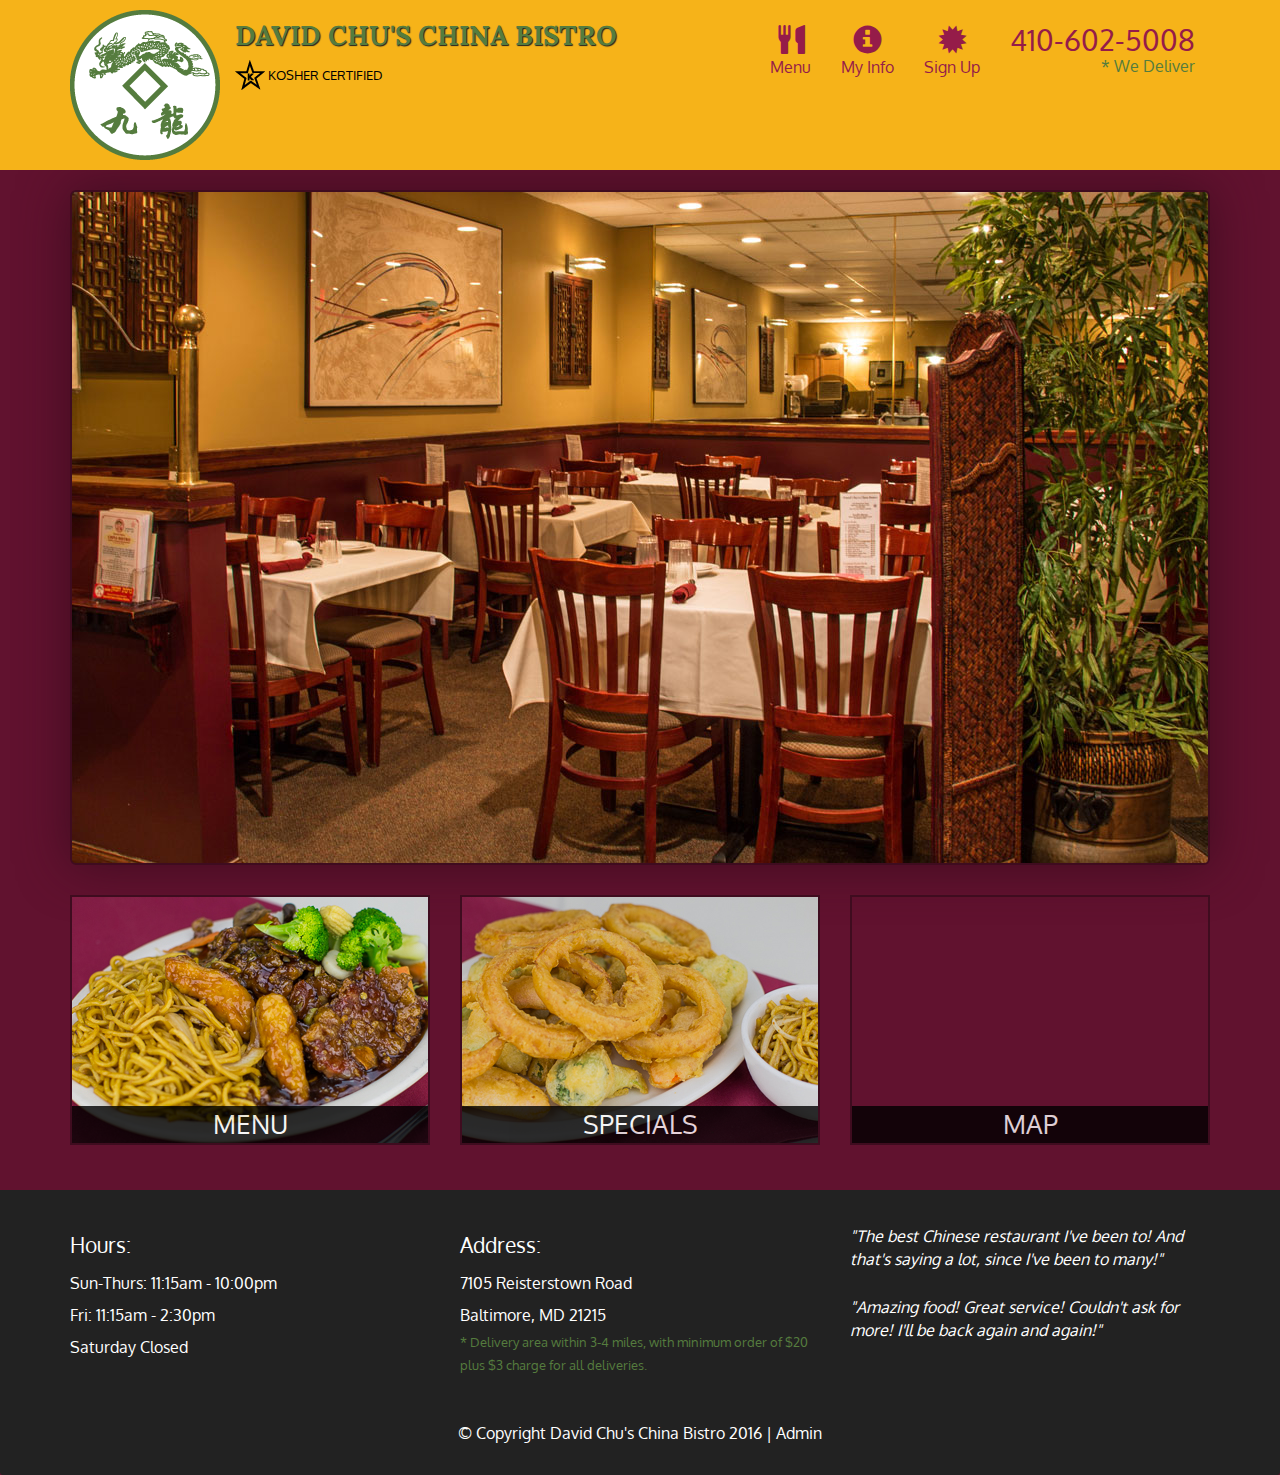
<file: index.html>
<!DOCTYPE html>
<html lang="en">
  <head>
    <meta charset="utf-8">
    <meta http-equiv="X-UA-Compatible" content="IE=edge">
    <meta name="viewport" content="width=device-width, initial-scale=1">
    <title>David Chu's China Bistro</title>
    <link href='https://fonts.googleapis.com/css?family=Oxygen:400,300,700' rel='stylesheet' type='text/css'>
    <link href='https://fonts.googleapis.com/css?family=Lora' rel='stylesheet' type='text/css'>
    <link rel="stylesheet" href="css/bootstrap.min.css">
    <link rel="stylesheet" href="css/restaurant.css">
    <link rel="stylesheet" href="css/common.css">
  </head>
  <body ng-app="restaurant" ng-strict-di>

    <!-- Fixed position loading indicator -->
    <loading class="loading-indicator"></loading>

    <header>
      <nav id="header-nav" class="navbar navbar-default">
        <div class="container">
          <div class="navbar-header">
            <a href="index.html" class="pull-left visible-md visible-lg">
              <div id="logo-img" alt="Logo image"></div>
            </a>

            <div class="navbar-brand">
              <a href="index.html"><h1>David Chu's China Bistro</h1></a>
              <p>
              <img src="images/star-k-logo.png" alt="Kosher certification">
              <span>Kosher Certified</span>
              </p>
            </div>

            <button id="navbarToggle" type="button" class="navbar-toggle collapsed" data-toggle="collapse" data-target="#collapsable-nav" aria-expanded="false">
              <span class="sr-only">Toggle navigation</span>
              <span class="icon-bar"></span>
              <span class="icon-bar"></span>
              <span class="icon-bar"></span>
            </button>
          </div>

          <div id="collapsable-nav" class="collapse navbar-collapse">
            <ul id="nav-list" class="nav navbar-nav navbar-right">
              <li id="navHomeButton" class="visible-xs">
                <a href="index.html">
                  <span class="glyphicon glyphicon-home"></span> Home</a>
              </li>
              <li id="navMenuButton" ui-sref-active="active">
                <a ui-sref="public.menu">
                  <span class="glyphicon glyphicon-cutlery"></span><br class="hidden-xs"> Menu</a>
              </li>
              <li>
                <a href="#/myinfo">
                  <span class="glyphicon glyphicon-info-sign"></span><br class="hidden-xs"> My Info</a>
              </li>
              <li>
                <a href="#/signup">
                  <span class="glyphicon glyphicon-certificate"></span><br class="hidden-xs"> Sign Up</a>
              </li>
              <li id="phone" class="hidden-xs">
                <a href="tel:410-602-5008">
                  <span>410-602-5008</span></a><div>* We Deliver</div>
              </li>
            </ul><!-- #nav-list -->
          </div><!-- .collapse .navbar-collapse -->
        </div><!-- .container -->
      </nav><!-- #header-nav -->
    </header>

    <div id="call-btn" class="visible-xs">
      <a class="btn" href="tel:410-602-5008">
        <span class="glyphicon glyphicon-earphone"></span>
        410-602-5008
      </a>
    </div>
    <div id="xs-deliver" class="text-center visible-xs">* We Deliver</div>

    <ui-view>
      <div class="text-center initial-loading">
        <h2>Loading Site...</h2>
      </div>
    </ui-view>

    <footer class="panel-footer">
      <div class="container">
        <div class="row">
          <section id="hours" class="col-sm-4">
            <span>Hours:</span><br>
            Sun-Thurs: 11:15am - 10:00pm<br>
            Fri: 11:15am - 2:30pm<br>
            Saturday Closed
            <hr class="visible-xs">
          </section>
          <section id="address" class="col-sm-4">
            <span>Address:</span><br>
            7105 Reisterstown Road<br>
            Baltimore, MD 21215
            <p>* Delivery area within 3-4 miles, with minimum order of $20 plus $3 charge for all deliveries.</p>
            <hr class="visible-xs">
          </section>
          <section id="testimonials" class="col-sm-4">
            <p>"The best Chinese restaurant I've been to! And that's saying a lot, since I've been to many!"</p>
            <p>"Amazing food! Great service! Couldn't ask for more! I'll be back again and again!"</p>
          </section>
        </div>
        <div class="text-center">
          &copy; Copyright David Chu's China Bistro 2016 |
          <a ui-sref="admin.auth">Admin</a></div>
      </div>
    </footer>

    <!-- Libs -->
    <script src="lib/jquery-2.1.4.min.js"></script>
    <script src="lib/bootstrap.min.js"></script>
    <script src="lib/angular.min.js"></script>
    <script src="lib/angular-ui-router.min.js"></script>

    <!-- Main Restaurant Module -->
    <script src="src/restaurant.module.js"></script>

    <!-- Common Module -->
    <script src="src/common/common.module.js"></script>
    <script src="src/common/loading/loading.component.js"></script>
    <script src="src/common/loading/loading.interceptor.js"></script>
    <script src="src/common/menu.service.js"></script>

    <!-- Public Module -->
    <script src="src/public/public.module.js"></script>
    <script src="src/public/public.routes.js"></script>
    <script src="src/public/menu/menu.controller.js"></script>
    <script src="src/public/menu-category/menu-category.component.js"></script>
    <script src="src/public/menu-items/menu-items.controller.js"></script>
    <script src="src/public/menu-item/menu-item.component.js"></script>
    <script src="src/public/signup/signup.controller.js"></script>
    <script src="src/public/myinfo/info.controller.js"></script>
    <script src="src/public/myinfo/info.service.js"></script>

    <!-- ADMIN SITE -->

    <!--Application files -->

  </body>

</html>
</file>
<file: css/restaurant.css>
body {
  font-size: 16px;
  color: #fff;
  background-color: #61122f;
  font-family: 'Oxygen', sans-serif;
}

.initial-loading {
  margin-top: 60px;
}

/** HEADER **/
#header-nav {
  background-color: #f6b319;
  border-radius: 0;
  border: 0;
}

#logo-img {
  background: url('../images/restaurant-logo_large.png') no-repeat;
  width: 150px;
  height: 150px;
  margin: 10px 15px 10px 0;
}

.navbar-brand {
  padding-top: 25px;
}
.navbar-brand h1 { /* Restaurant name */
  font-family: 'Lora', serif;
  color: #557c3e;
  font-size: 1.5em;
  text-transform: uppercase;
  font-weight: bold;
  text-shadow: 1px 1px 1px #222;
  margin-top: 0;
  margin-bottom: 0;
  line-height: .75;
}
.navbar-brand a:hover, .navbar-brand a:focus {
  text-decoration: none;
}
.navbar-brand p { /* Kosher cert */
  color: #000;
  text-transform: uppercase;
  font-size: .7em;
  margin-top: 15px;
}
.navbar-brand p span { /* Star-K */
  vertical-align: middle;
}

#nav-list {
  margin-top: 10px;
}
#nav-list a {
  color: #951C49;
  text-align: center;
}
#nav-list a:hover {
  background: #E7E7E7;
}
#nav-list a span {
  font-size: 1.8em;
}

#phone {
  margin-top: 5px;
}
#phone a { /* Phone number */
  text-align: right;
  padding-bottom: 0;
}
#phone div { /* We Deliver */
  color: #557c3e;
  text-align: right;
  padding-right: 15px;
}

.navbar-header button.navbar-toggle, .navbar-header .icon-bar {
  border: 1px solid #61122f;
}
.navbar-header button.navbar-toggle {
  clear: both;
  margin-top: -30px;
}
/* END HEADER */

/* FOOTER */
.panel-footer {
  margin-top: 30px;
  padding-top: 35px;
  padding-bottom: 30px;
  background-color: #222;
  border-top: 0;
}
.panel-footer div.row {
  margin-bottom: 35px;
}
#hours, #address {
  line-height: 2;
}
#hours > span, #address > span {
  font-size: 1.3em;
}
#address p {
  color: #557c3e;
  font-size: .8em;
  line-height: 1.8;
}
#testimonials {
  font-style: italic;
}
#testimonials p:nth-child(2) {
  margin-top: 25px;
}
a[ui-sref="admin.auth"] {
  color: #fff;
}
/* END FOOTER */

/********** Medium devices only **********/
@media (min-width: 992px) and (max-width: 1199px) {
  /* Header */
  #logo-img {
    background: url('../images/restaurant-logo_medium.png') no-repeat;
    width: 100px;
    height: 100px;
    margin: 5px 5px 5px 0;
  }
    .form-group {
        width: 100%;
        padding: 5px 0 0 0;
    }

    div.center-div {
        width: 100%;
    }

    div.form-div {
        width: 100%;
        margin: 0 auto;
    }
  /* End Header */
}


/********** Extra small devices only **********/
@media (max-width: 767px) {
  /* Header */
  .navbar-brand {
    padding-top: 10px;
    height: 80px;
  }
  .navbar-brand h1 { /* Restaurant name */
    padding-top: 10px;
    font-size: 5vw; /* 1vw = 1% of viewport width */
  }
  .navbar-brand p { /* Kosher cert */
    font-size: .6em;
    margin-top: 12px;
  }
  .navbar-brand p img { /* Star-K */
    height: 20px;
  }

  #collapsable-nav a { /* Collapsed nav menu text */
    font-size: 1.2em;
  }
  #collapsable-nav a span { /* Collapsed nav menu glyph */
    font-size: 1em;
    margin-right: 5px;
  }

  #call-btn > a {
    font-size: 1.5em;
    display: block;
    margin: 0 20px;
    padding: 10px;
    border: 2px solid #fff;
    background-color: #f6b319;
    color: #951c49;
  }
  #xs-deliver {
    margin-top: 5px;
    font-size: .7em;
    letter-spacing: .1em;
    text-transform: uppercase;
  }
  /* End Header */

  /* Footer */
  .panel-footer section {
    margin-bottom: 30px;
    text-align: center;
  }
  .panel-footer section:nth-child(3) {
    margin-bottom: 0; /* margin already exists on the whole row */
  }
  .panel-footer section hr {
    width: 50%;
  }
    .form-group {
        width: 100%;
        padding: 5px 0 0 0;
    }

    div.center-div {
        width: 100%;
    }

    div.form-div {
        width: 100%;
        margin: 0 auto;
    }
  /* End Footer */
}


/********** Super extra small devices Only :-) (e.g., iPhone 4) **********/
@media (max-width: 479px) {
  /* Header */
  .navbar-brand h1 { /* Restaurant name */
    padding-top: 5px;
    font-size: 6vw;
  }
  /* End Header */
    .form-group {
        width: 100%;
        padding: 5px 0 0 0;
    }

    div.center-div {
        width: 100%;
    }

    div.form-div {
        width: 100%;
        margin: 0 auto;
    }
}

.form-group {
    width: 500px;
    padding: 0 0 20px 0;
}

div.center-div {
    width: 100%;
}

div.form-div {
    width: 500px;
    margin: 0 auto;
}
</file>
<file: css/common.css>
.loading-indicator {
    display: block;
    width: 70px;
    position: fixed;
    left: 0;
    right: 0;
    margin: 0 auto;
    top: 40%;
    z-index: 100;
    background-color: #FFF;
}

.loading-indicator img {
    width: 70px;
    background-color: #FFF;
}

.ui-view-placeholder {
    margin-top: 60px;
}
</file>
